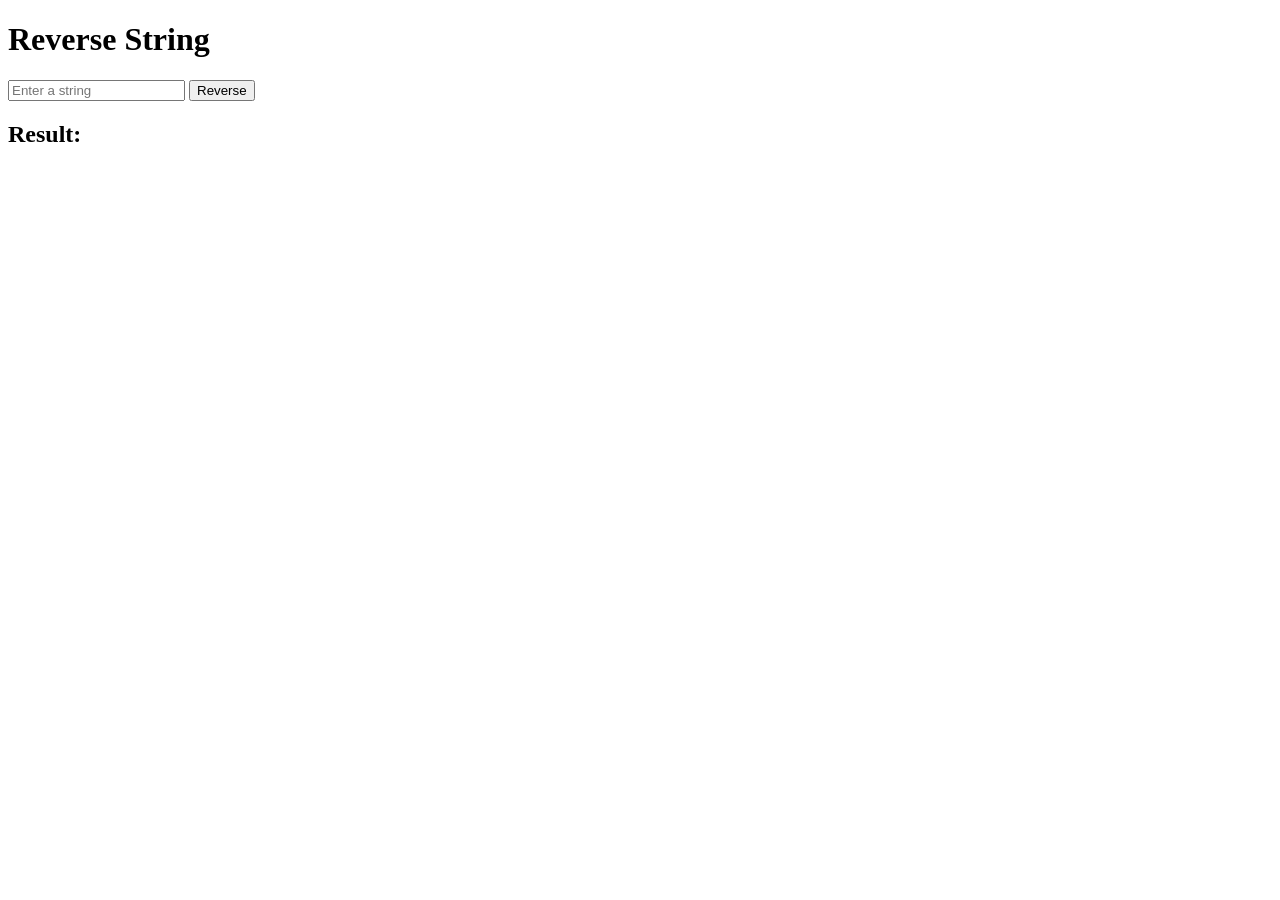
<file: frontend/templates/index.html>
<!DOCTYPE html>
<html lang="en">
<head>
    <meta charset="UTF-8">
    <title>Reverse String</title>
</head>
<body>
    <h1>Reverse String</h1>
    <input type="text" id="inputString" placeholder="Enter a string">
    <button onclick="reverseString()">Reverse</button>
    <h2>Result: <span id="result"></span></h2>

    <script>
        async function reverseString() {
            const input = document.getElementById('inputString').value;
            try {
                const response = await fetch('/api/reverse', {
                    method: 'POST',
                    headers: {
                        'Content-Type': 'application/json',
                    },
                    body: JSON.stringify({ input: input }),
                });
                const data = await response.json();
                document.getElementById('result').innerText = data.reversed;
            } catch (error) {
                console.error('Error reversing string:', error);
                document.getElementById('result').innerText = 'Failed to reverse string';
            }
        }
    </script>
</body>
</html>
</file>
